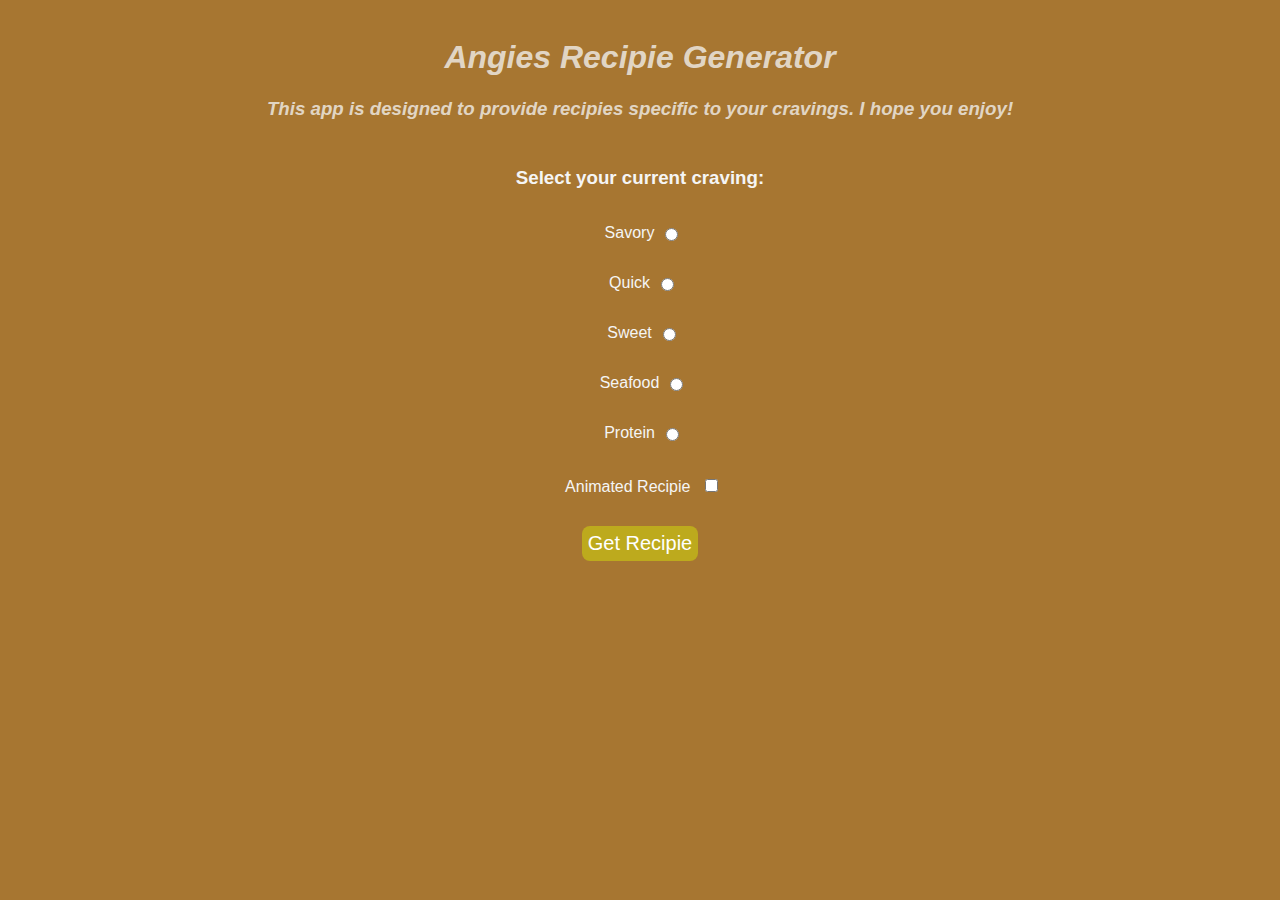
<file: Angies Recipie Generator/index.html>
<html>
    <head>
        <meta charset="UTF-8">
        <link rel="stylesheet" href="index.css">
        <title>Angies Recipie Generator</title>
    </head>
    <body>
        <header class="header-container">
            <img>
            <h1 class="title">Angies Recipie Generator</h1>
            <h3 class="description">This app is designed to provide recipies specific to your cravings. 
                I hope you enjoy!
            </h3>
        </header>
        <main>
            <div id="container">
                <h3>Select your current craving:</h3>
                <div id="choices-container">
                    <div id="craving-radios"></div>
                    <br>
                    <div id="gif-check">
                        <label for="craving-only-option" class="gif-option">Animated Recipie</label>
                        <input id="craving-only-option" type="checkbox">
                    </div>
                    <button id="get-btn">Get Recipie</button>
                </div>
            </div>


            <div id="Outter-Choice-Container">
                <div id="inner-choice-container">
                    <!--Render choosen option-->
                </div>
            </div>

        </main>
        <script src="index.js" type="module"></script>
    </body>
    <footer></footer>
</html>
</file>
<file: Angies Recipie Generator/index.css>
body {
    background-color:#a77631;
    font-family: 'Franklin Gothic Medium', 'Arial Narrow', Arial, sans-serif;
    text-align: center;
    margin: none
}
.header-container {
    background-color: #a77631;
    padding: 10px;
    font-style: italic;
    color: rgba(245, 245, 245, 0.767)
}
#container {
    background-color: #a77631;
    color: whitesmoke
}
label {
    cursor: pointer;
    padding: 6px;
}
.gif-option {
    padding: 6px;
}
#get-btn {
    padding: 6px;
    margin-top: 30px;
    margin-bottom: 10px;
    font-size: 20px;
    color: white;
    background-color: #bdaa1d;
    border-radius: 8px;
    border: none;
    cursor: pointer;
}
#Outter-Choice-Container {
    display: flex;
    justify-content: center;
    background-color: #a77631;
}

.radio {
    padding: 10px;
    display: flex;
    justify-content: center;
}

.highlight {
    color: #0e330c;
    font-weight: bold;
    accent-color: #1e5f19;
}
#craving-image-element {
    width: 350px;
    padding: 10px 
}
</file>
